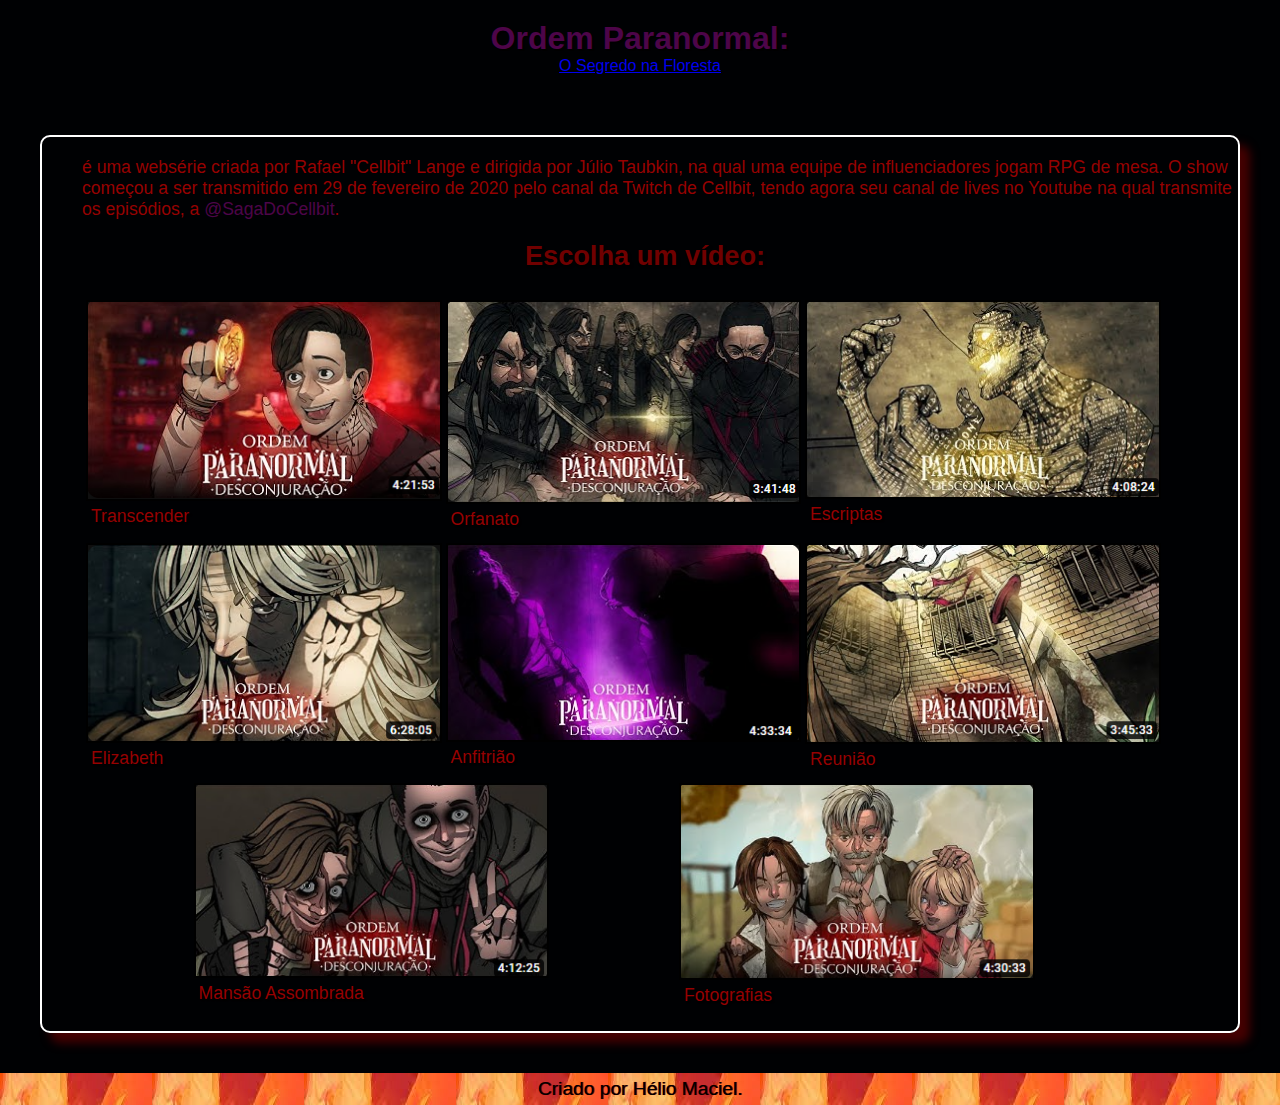
<file: index.html>
<!DOCTYPE html>
<html lang="pt-BR">
<head>
    <meta charset="UTF-8">
    <meta name="viewport" content="width=device-width, initial-scale=1.0">
    <link rel="stylesheet" href="style.css">
    <title>Vídeos de Ordem Paranormal</title>
</head>
<body>
    <header>
        <h1>Ordem Paranormal:</h1>
        <a href="O Segredo.html">O Segredo na Floresta</a>
    </header>
    <main>
        <section>
            <p>é uma websérie criada por Rafael "Cellbit" Lange e dirigida por Júlio Taubkin, na qual uma equipe de influenciadores jogam RPG de mesa. O show começou a ser transmitido em 29 de fevereiro de 2020 pelo canal da Twitch de Cellbit, tendo agora seu canal de lives no Youtube na qual transmite os episódios, a <a href="https://www.youtube.com/@SagaDoCellbit" target="_blank">@SagaDoCellbit</a>. </p>
            <h2>Escolha um vídeo:</h2>
            <div class="videos">
                <div class="coluna"><a href="Transcender.html"><img src="imagens/Vídeo 1.png" alt="Transcender"></a> <br> <p>Transcender</p></div>
                <div class="coluna"><a href="Orfanato.html"><img src="imagens/Vídeo 2.png" alt="Orfanato"></a> <br> <p>Orfanato</p></div>
                <div class="coluna"><a href="Escriptas.html"><img src="imagens/Vídeo 3.png" alt="Escriptas"></a> <br> <p>Escriptas</p></div>
                <div class="coluna"><a href="Elizabeth.html"><img src="imagens/Episódio 6.png" alt="Elizabeth"></a> <br> <p>Elizabeth</p></div>
                <div class="coluna"><a href="Anfitrião.html"><img src="imagens/Episódio 7.png" alt="Anfitrião"></a> <br> <p>Anfitrião</p></div>
                <div class="coluna"><a href="Reunião.html"><img src="imagens/Episódio 8.png" alt="Reunião"></a> <br> <p>Reunião</p></div>
                <div class="coluna2"><a href="Mansão Assombrada.html"><img src="imagens/Episódio 9.png" alt="Mansão Assombrada"></a> <br> <p>Mansão Assombrada</p></div>
                <div class="coluna2"><a href="Fotografias.html"><img src="imagens/Vídeo 10.png" alt="Fotografias"></a> <br> <p>Fotografias</p></div>
            </div>
        </section>
    </main>
    <footer>Criado por Hélio Maciel.</footer>
</body>
</html>
</file>
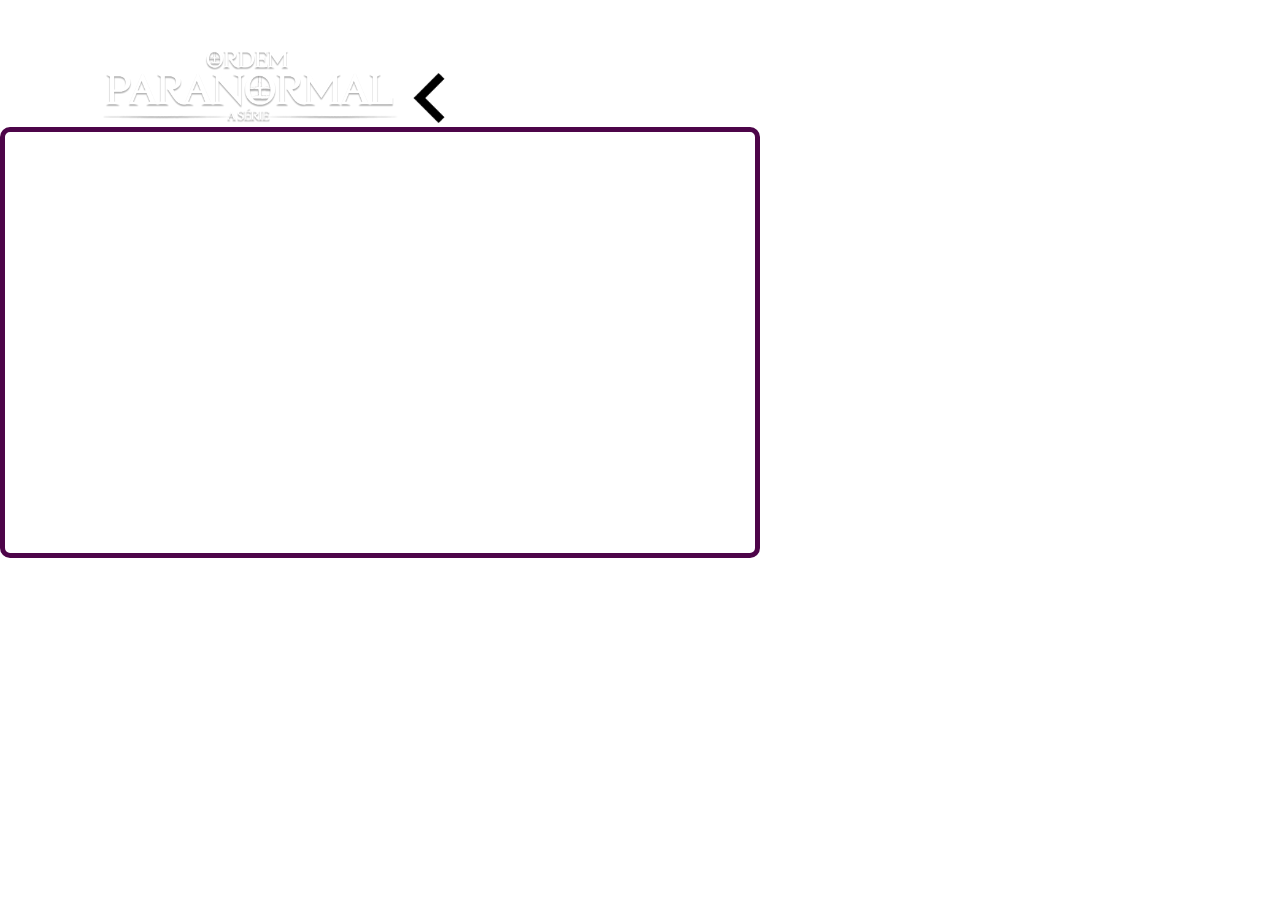
<file: Anfitrião.html>
<!DOCTYPE html>
<html lang="pt-BR">
<head>
    <meta charset="UTF-8">
    <meta name="viewport" content="width=device-width, initial-scale=1.0">
    <link rel="stylesheet" href="style1.css">
    <title>Episódio Anfitrião</title>
</head>
<body>
    <img class="Logo" src="imagens/Logo.png" alt="Ordem Paranormal" width="300px">
    <a href="index.html"><img src="imagens/botao-de-seta-para-a-esquerda-do-teclado.png" alt="voltar" width="50px"></a>
    <div class="container">
        <div class="iframe-wrapper"><iframe width="560" height="315" src="https://www.youtube.com/embed/Bi0KoBhpeCw" title="YouTube video player" frameborder="0" allow="accelerometer; autoplay; clipboard-write; encrypted-media; gyroscope; picture-in-picture; web-share" allowfullscreen></iframe></div>
    </div>
</body>
</html>
</file>
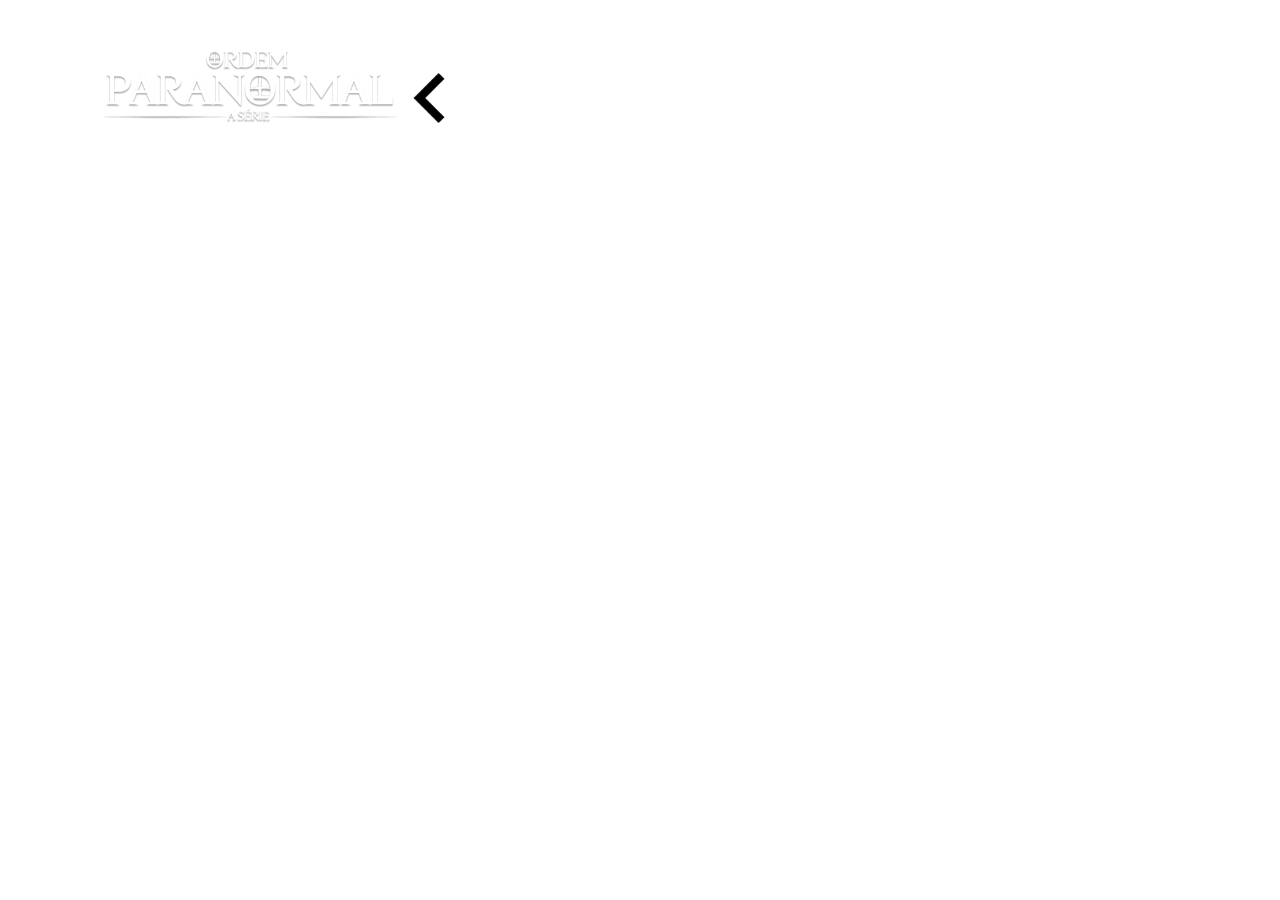
<file: base.html>
<!DOCTYPE html>
<html lang="pt-BR">
<head>
    <meta charset="UTF-8">
    <meta name="viewport" content="width=device-width, initial-scale=1.0">
    <link rel="stylesheet" href="style1.css">
    <title>Episódio</title>
</head>
<body>
    <img class="Logo" src="imagens/Logo.png" alt="Ordem Paranormal" width="300px">
    <a href="index.html"><img src="imagens/botao-de-seta-para-a-esquerda-do-teclado.png" alt="voltar" width="50px"></a>
</body>
</html>
</file>
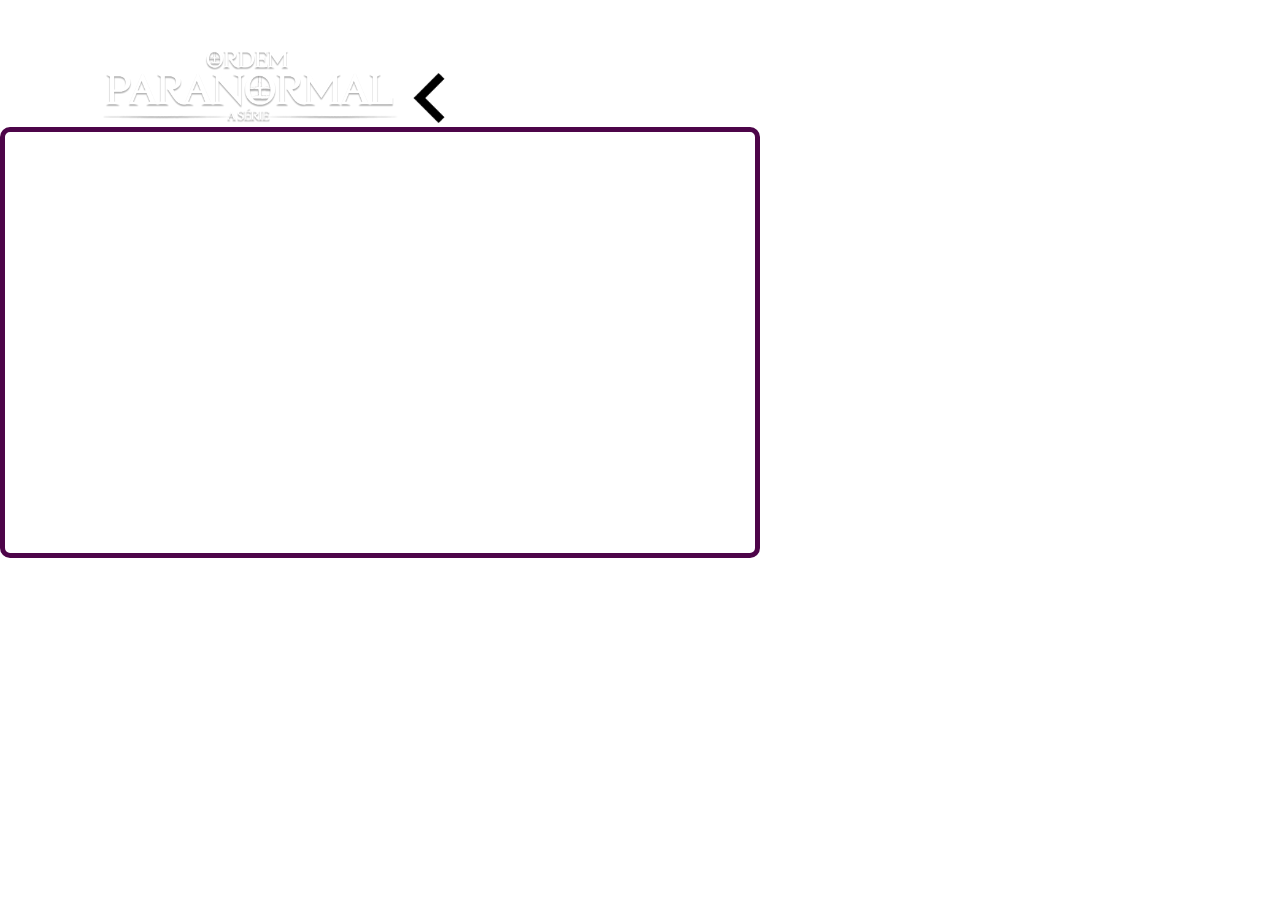
<file: Elizabeth.html>
<!DOCTYPE html>
<html lang="pt-BR">
<head>
    <meta charset="UTF-8">
    <meta name="viewport" content="width=device-width, initial-scale=1.0">
    <link rel="stylesheet" href="style1.css">
    <title>Episódio Elizabeth</title>
</head>
<body>
    <img class="Logo" src="imagens/Logo.png" alt="Ordem Paranormal" width="300px">
    <a href="index.html"><img src="imagens/botao-de-seta-para-a-esquerda-do-teclado.png" alt="voltar" width="50px"></a>
    <div class="container">
        <div class="iframe-wrapper"><iframe width="560" height="315" src="https://www.youtube.com/embed/LepK245_uUw" title="YouTube video player" frameborder="0" allow="accelerometer; autoplay; clipboard-write; encrypted-media; gyroscope; picture-in-picture; web-share" allowfullscreen></iframe></div>
    </div>
</body>
</html>
</file>
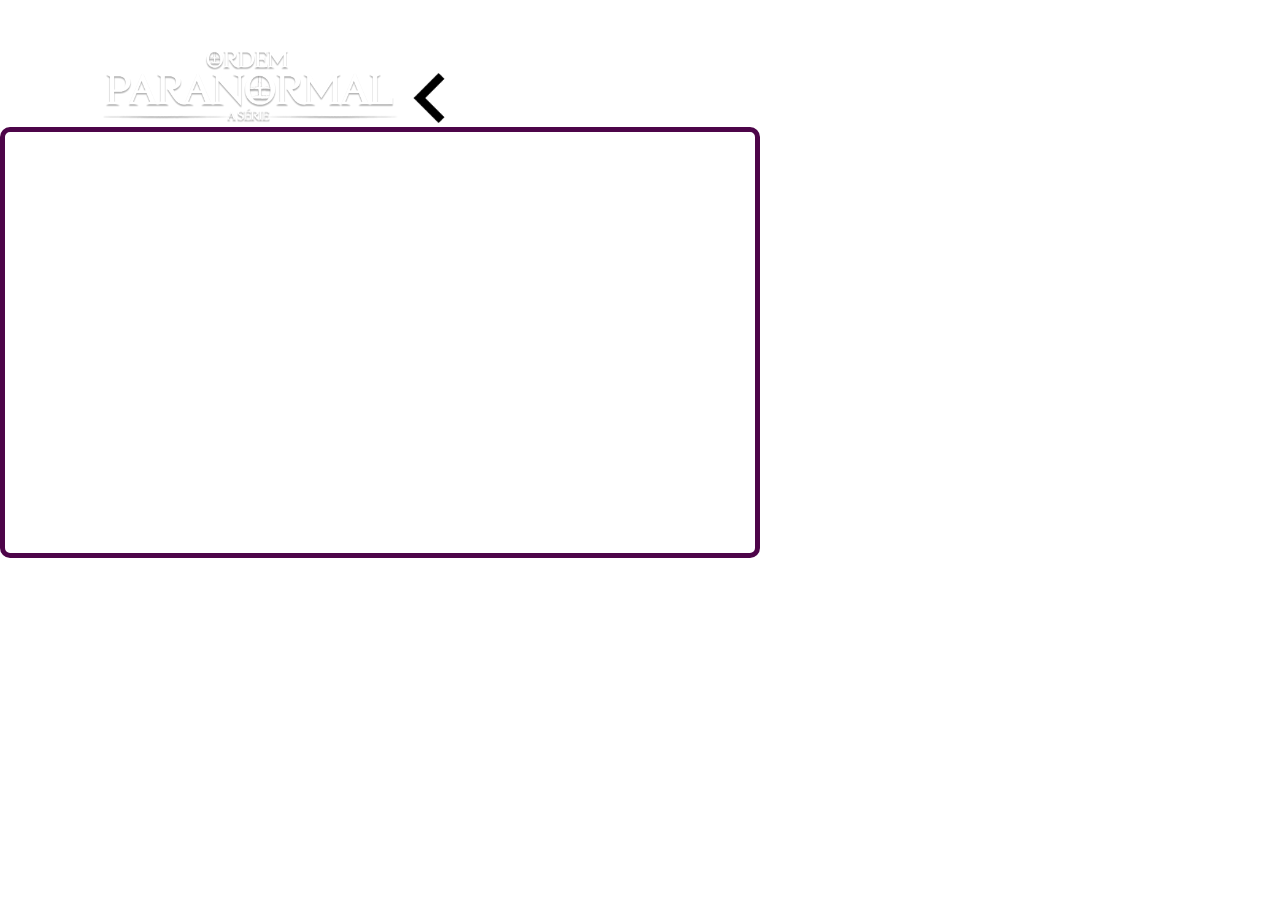
<file: Equipe Kelvin.html>
<!DOCTYPE html>
<html lang="pt-BR">
<head>
    <meta charset="UTF-8">
    <meta name="viewport" content="width=device-width, initial-scale=1.0">
    <link rel="stylesheet" href="style1.css">
    <title>Episódio 1</title>
</head>
<body>
    <img class="Logo" src="imagens/Logo.png" alt="Ordem Paranormal" width="300px">
    <a href="O Segredo.html"><img src="imagens/botao-de-seta-para-a-esquerda-do-teclado.png" alt="voltar" width="50px"></a>
    <div class="container">
        <div class="iframe-wrapper"><iframe width="560" height="315" src="https://www.youtube.com/embed/23z-tCHgMGI" title="YouTube video player" frameborder="0" allow="accelerometer; autoplay; clipboard-write; encrypted-media; gyroscope; picture-in-picture; web-share" allowfullscreen></iframe></div>
    </div>
</body>
</html>
</file>
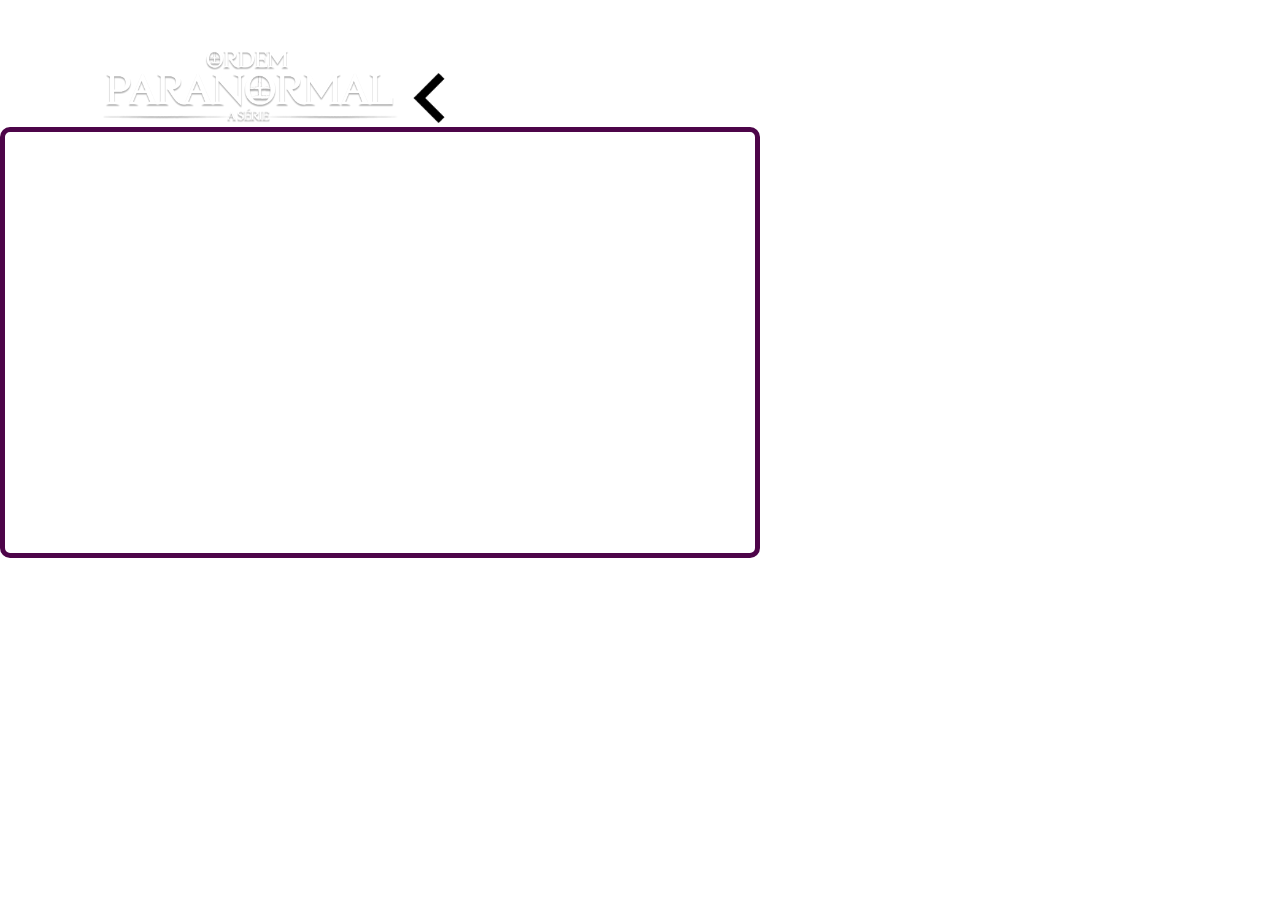
<file: Escriptas.html>
<!DOCTYPE html>
<html lang="pt-BR">
<head>
    <meta charset="UTF-8">
    <meta name="viewport" content="width=device-width, initial-scale=1.0">
    <link rel="stylesheet" href="style1.css">
    <title>Episódio Escriptas</title>
</head>
<body>
    <img class="Logo" src="imagens/Logo.png" alt="Ordem Paranormal" width="300px">
    <a href="index.html"><img src="imagens/botao-de-seta-para-a-esquerda-do-teclado.png" alt="voltar" width="50px"></a>
    <div class="container">
        <div class="iframe-wrapper"><iframe width="560" height="315" src="https://www.youtube.com/embed/3XoyEwGk_MA" title="YouTube video player" frameborder="0" allow="accelerometer; autoplay; clipboard-write; encrypted-media; gyroscope; picture-in-picture; web-share" allowfullscreen></iframe></div>
    </div>
</body>
</html>
</file>
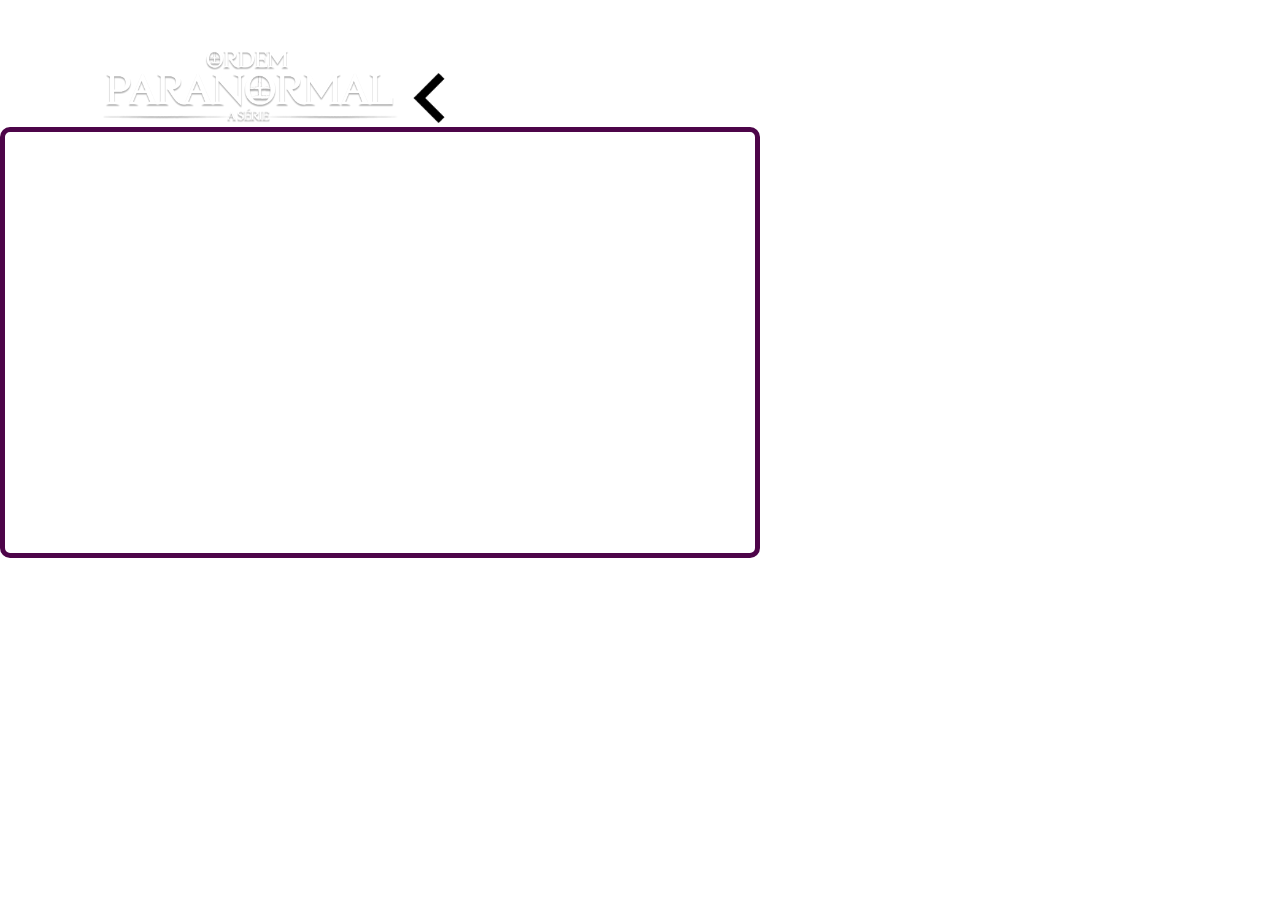
<file: Fotografias.html>
<!DOCTYPE html>
<html lang="pt-BR">
<head>
    <meta charset="UTF-8">
    <meta name="viewport" content="width=device-width, initial-scale=1.0">
    <link rel="stylesheet" href="style1.css">
    <title>Episódio Fotografias</title>
</head>
<body>
    <img class="Logo" src="imagens/Logo.png" alt="Ordem Paranormal" width="300px">
    <a href="index.html"><img src="imagens/botao-de-seta-para-a-esquerda-do-teclado.png" alt="voltar" width="50px"></a>
    <div class="container">
        <div class="iframe-wrapper"><iframe width="560" height="315" src="https://www.youtube.com/embed/epdl81SKm6o" title="YouTube video player" frameborder="0" allow="accelerometer; autoplay; clipboard-write; encrypted-media; gyroscope; picture-in-picture; web-share" allowfullscreen></iframe></div>
    </div>
</body>
</html>
</file>
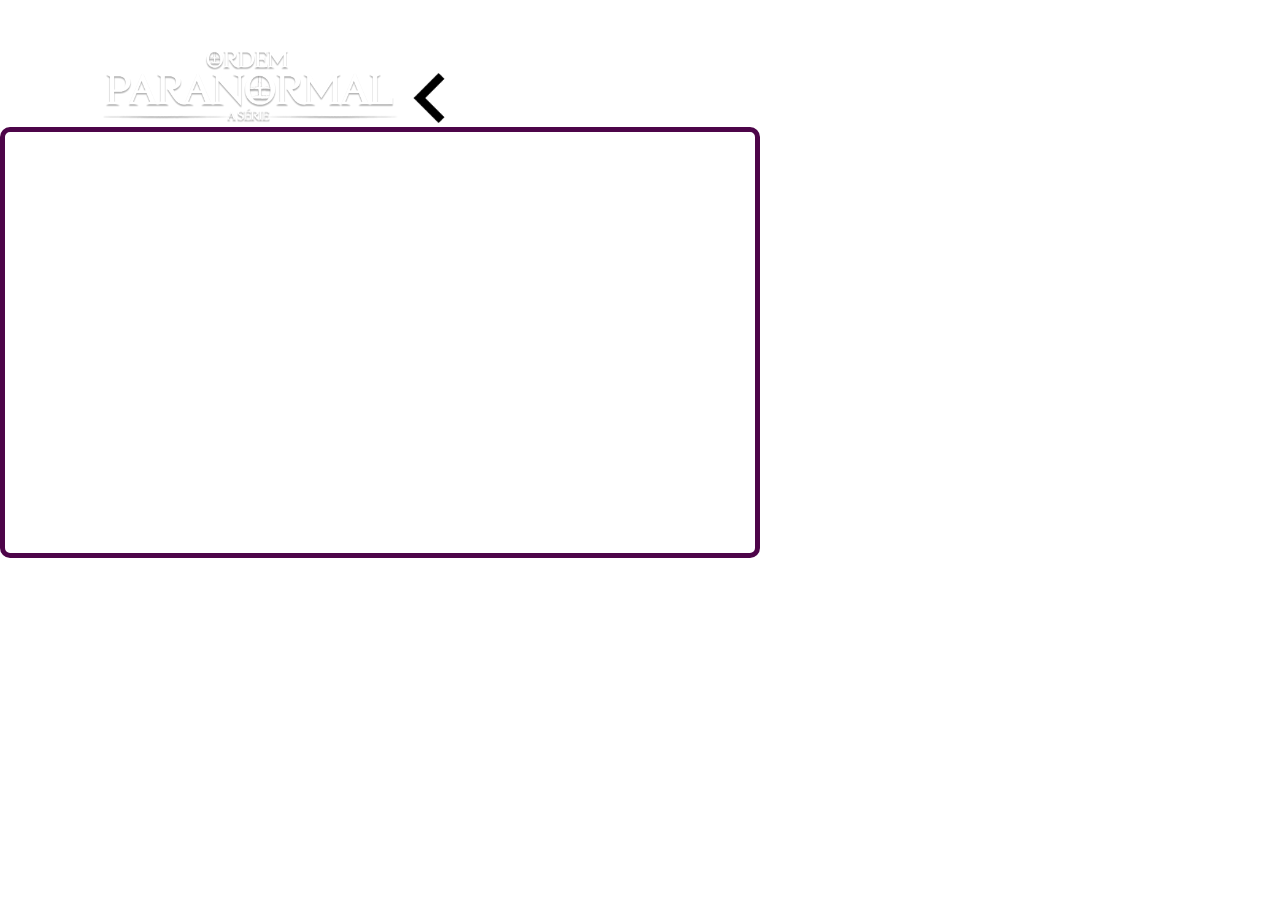
<file: Mansão Assombrada.html>
<!DOCTYPE html>
<html lang="pt-BR">
<head>
    <meta charset="UTF-8">
    <meta name="viewport" content="width=device-width, initial-scale=1.0">
    <link rel="stylesheet" href="style1.css">
    <title>Episódio Mansão Assombrada</title>
</head>
<body>
    <img class="Logo" src="imagens/Logo.png" alt="Ordem Paranormal" width="300px">
    <a href="index.html"><img src="imagens/botao-de-seta-para-a-esquerda-do-teclado.png" alt="voltar" width="50px"></a>
    <div class="container">
        <div class="iframe-wrapper"><iframe width="560" height="315" src="https://www.youtube.com/embed/N0jF0svrc7w" title="YouTube video player" frameborder="0" allow="accelerometer; autoplay; clipboard-write; encrypted-media; gyroscope; picture-in-picture; web-share" allowfullscreen></iframe></div>
    </div>
</body>
</html>
</file>
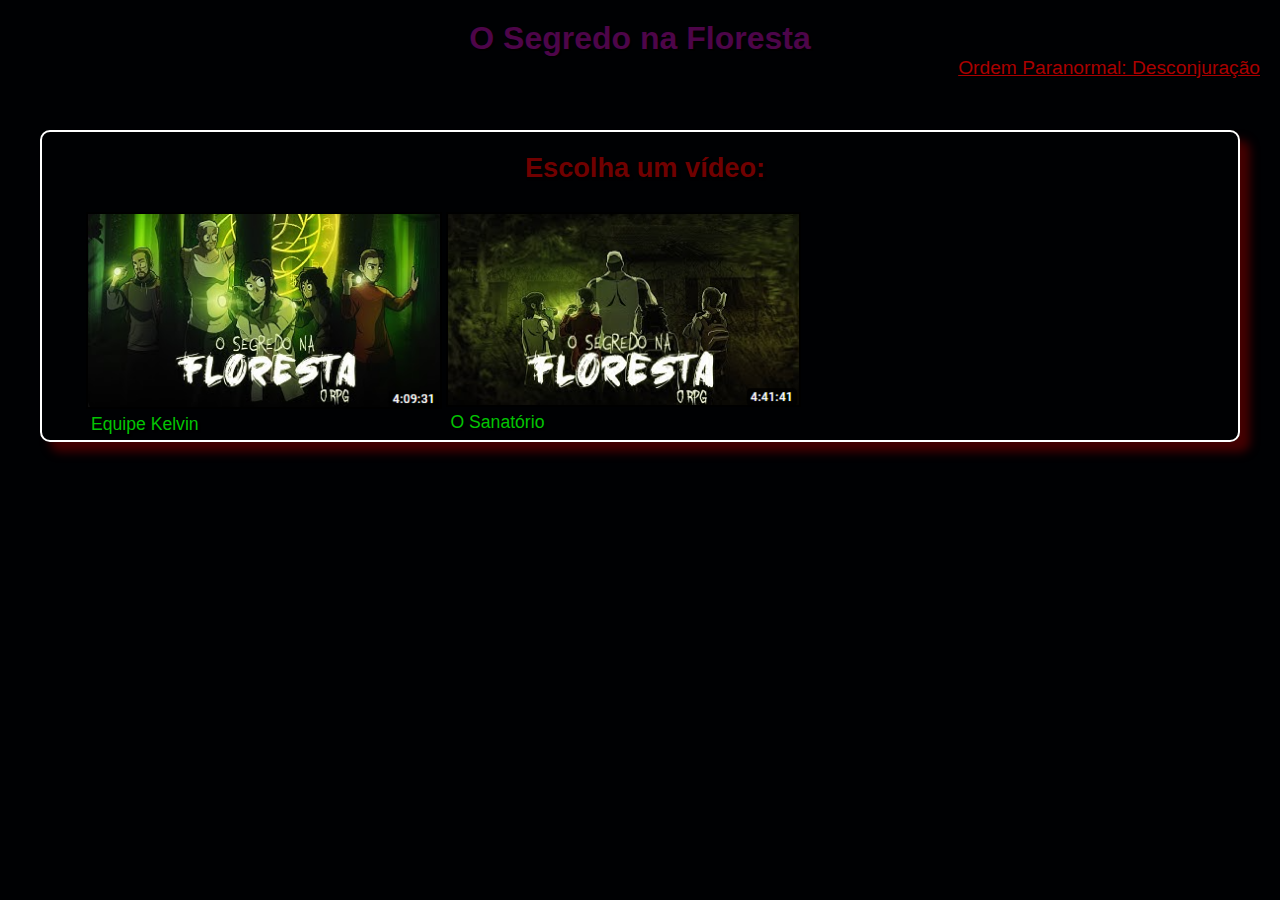
<file: O Segredo.html>
<!DOCTYPE html>
<html lang="en">
<head>
    <meta charset="UTF-8">
    <meta name="viewport" content="width=device-width, initial-scale=1.0">
    <link rel="stylesheet" href="style2.css">
    <title>O Segredo</title>
</head>
<body>
    <header>
        <h1>O Segredo na Floresta</h1>
        <a href="index.html">Ordem Paranormal: Desconjuração</a>
    </header>
    <main>
        <section>
            <h2>Escolha um vídeo:</h2>
            <div class="videos">
                <div class="coluna"><a href="Equipe Kelvin.html"><img src="imagens/Ep 1.png" alt="Equipe Kelvin"></a> <br> <p>Equipe Kelvin</p></div>
                <div class="coluna"><a href="Sanatório.html"><img src="imagens/Ep 2.png" alt="O Sanatório"></a> <br> <p>O Sanatório</p></div>
            </div>
        </section>
    </main>
    
</body>
</html>
</file>
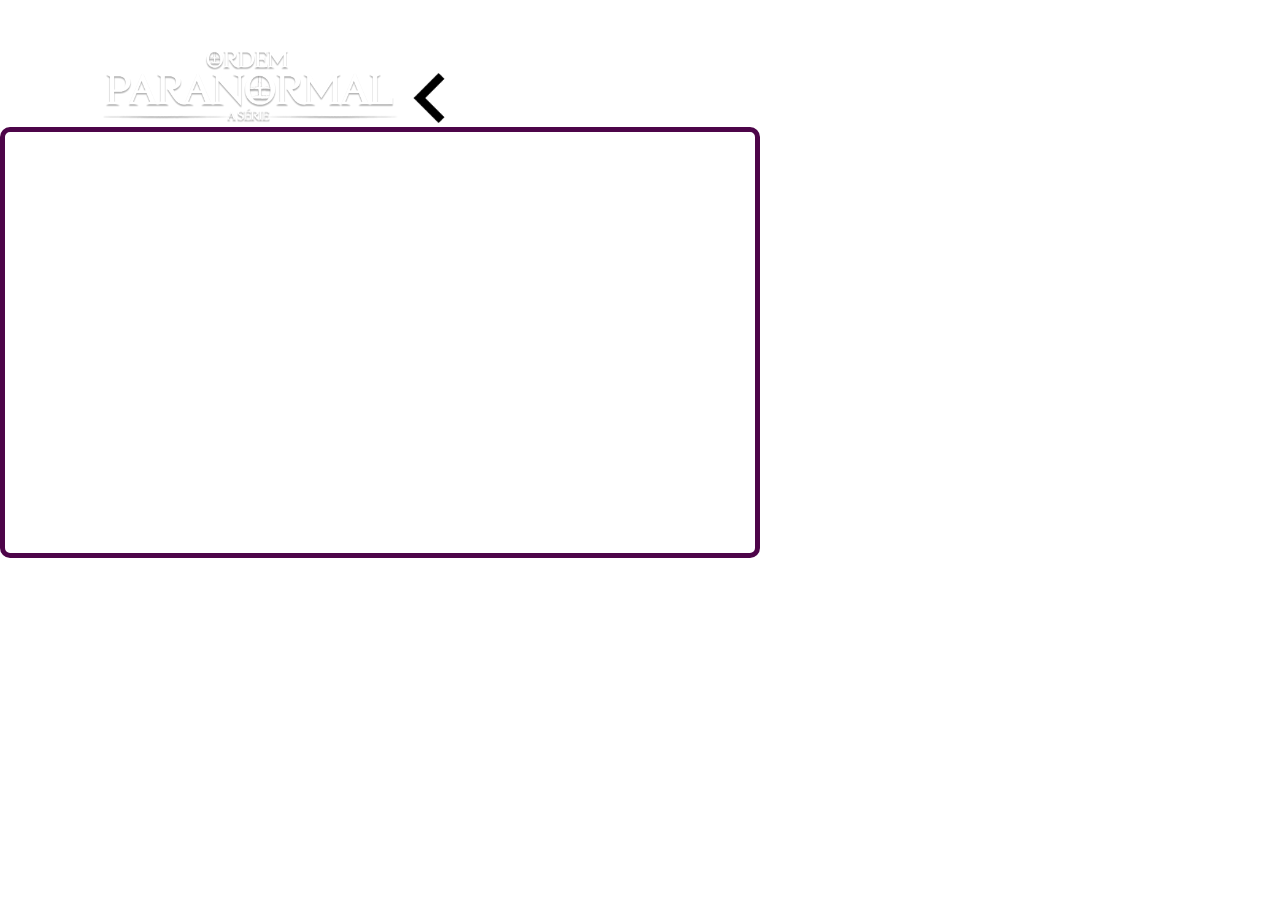
<file: Orfanato.html>
<!DOCTYPE html>
<html lang="pt-BR">
<head>
    <meta charset="UTF-8">
    <meta name="viewport" content="width=device-width, initial-scale=1.0">
    <link rel="stylesheet" href="style1.css">
    <title>Episódio Orfanato</title>
</head>
<body>
    <img class="Logo" src="imagens/Logo.png" alt="Ordem Paranormal" width="300px">
    <a href="index.html"><img src="imagens/botao-de-seta-para-a-esquerda-do-teclado.png" alt="voltar" width="50px"></a>
    <div class="container">
        <div class="iframe-wrapper"><iframe width="560" height="315" src="https://www.youtube.com/embed/sn4B_3KyzYw" title="YouTube video player" frameborder="0" allow="accelerometer; autoplay; clipboard-write; encrypted-media; gyroscope; picture-in-picture; web-share" allowfullscreen></iframe></div>
    </div>
</body>
</html>
</file>
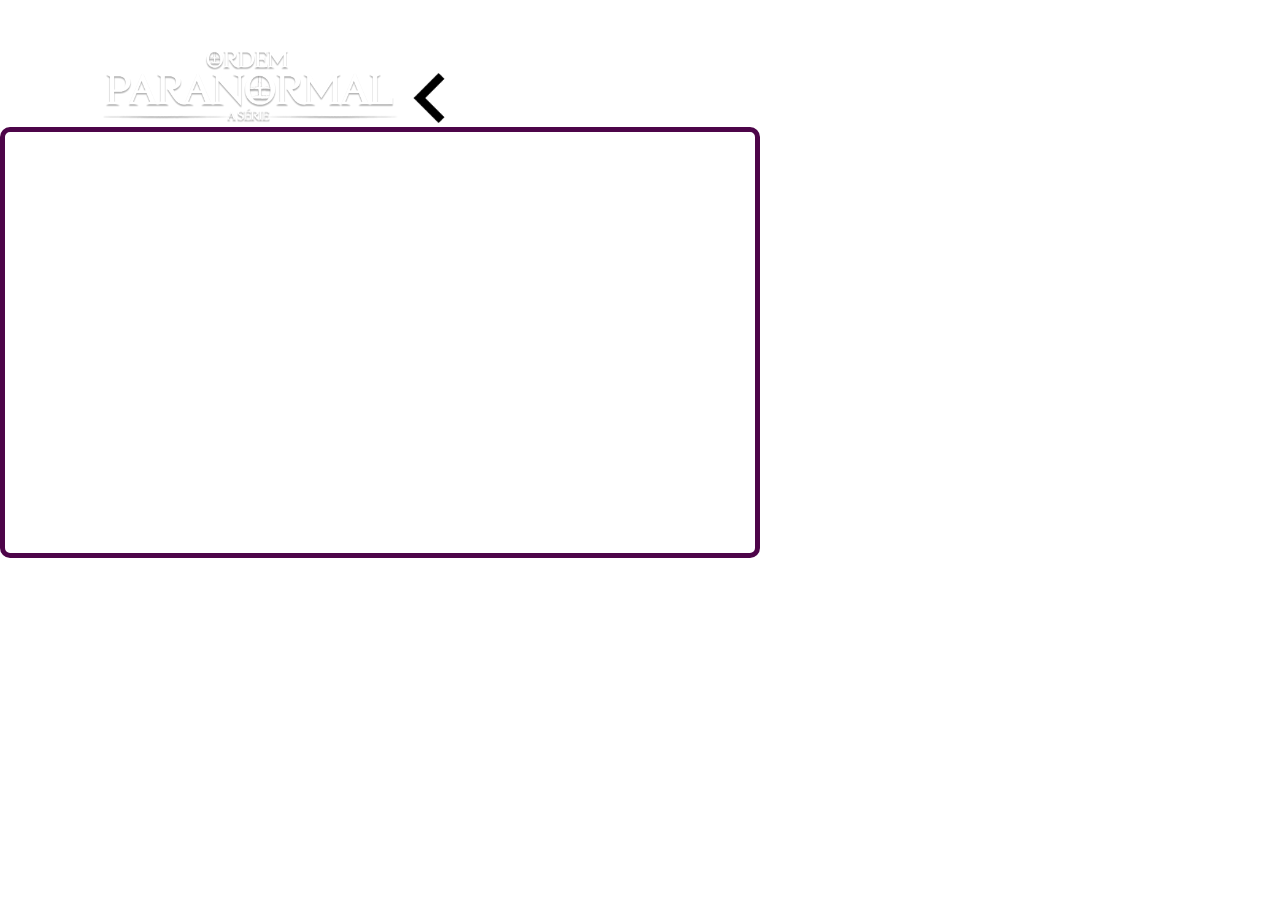
<file: Reunião.html>
<!DOCTYPE html>
<html lang="pt-BR">
<head>
    <meta charset="UTF-8">
    <meta name="viewport" content="width=device-width, initial-scale=1.0">
    <link rel="stylesheet" href="style1.css">
    <title>Episódio Reunião</title>
</head>
<body>
    <img class="Logo" src="imagens/Logo.png" alt="Ordem Paranormal" width="300px">
    <a href="index.html"><img src="imagens/botao-de-seta-para-a-esquerda-do-teclado.png" alt="voltar" width="50px"></a>
    <div class="container">
        <div class="iframe-wrapper"><iframe width="560" height="315" src="https://www.youtube.com/embed/mrJvp64_tL4" title="YouTube video player" frameborder="0" allow="accelerometer; autoplay; clipboard-write; encrypted-media; gyroscope; picture-in-picture; web-share" allowfullscreen></iframe></div>
    </div>
</body>
</html>
</file>
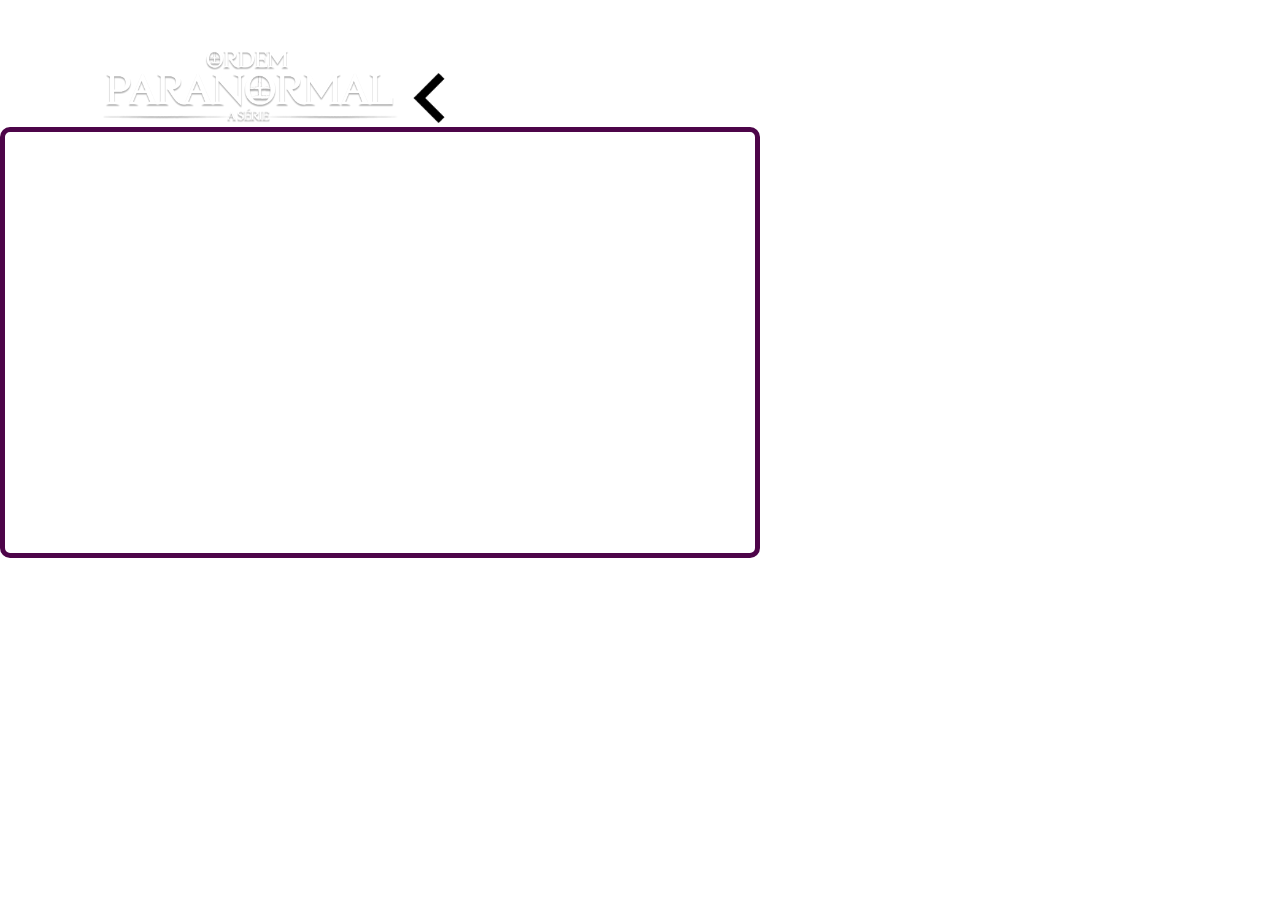
<file: Sanatório.html>
<!DOCTYPE html>
<html lang="pt-BR">
<head>
    <meta charset="UTF-8">
    <meta name="viewport" content="width=device-width, initial-scale=1.0">
    <link rel="stylesheet" href="style1.css">
    <title>Episódio 1</title>
</head>
<body>
    <img class="Logo" src="imagens/Logo.png" alt="Ordem Paranormal" width="300px">
    <a href="O Segredo.html"><img src="imagens/botao-de-seta-para-a-esquerda-do-teclado.png" alt="voltar" width="50px"></a>
    <div class="container">
        <div class="iframe-wrapper"><iframe width="560" height="315" src="https://www.youtube.com/embed/sq37bBDs8vk" title="YouTube video player" frameborder="0" allow="accelerometer; autoplay; clipboard-write; encrypted-media; gyroscope; picture-in-picture; web-share" allowfullscreen></iframe></div>
    </div>
</body>
</html>
</file>
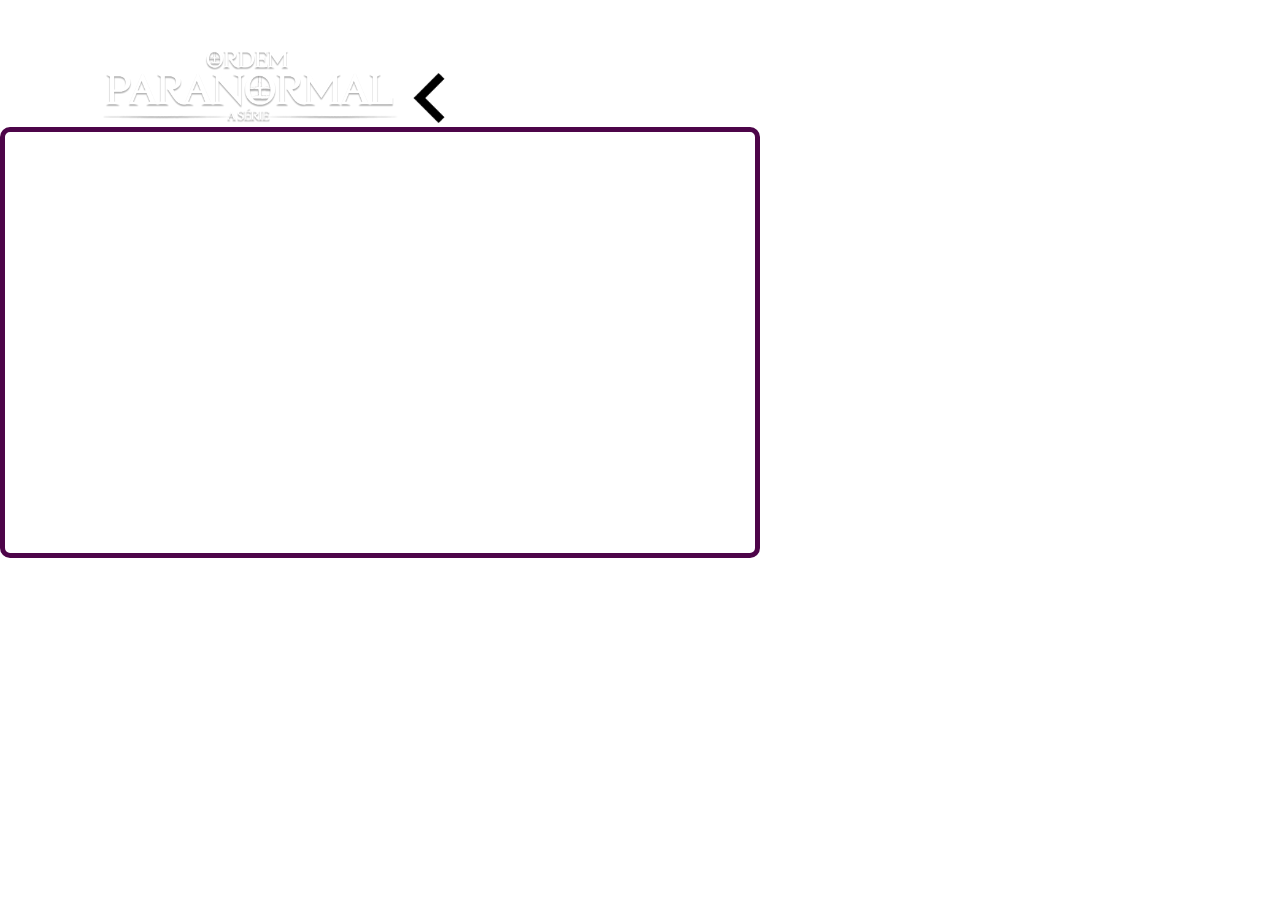
<file: Transcender.html>
<!DOCTYPE html>
<html lang="pt-BR">
<head>
    <meta charset="UTF-8">
    <meta name="viewport" content="width=device-width, initial-scale=1.0">
    <link rel="stylesheet" href="style1.css">
    <title>Episódio Transcender</title>
</head>
<body>
    <img class="Logo" src="imagens/Logo.png" alt="Ordem Paranormal" width="300px">
    <a href="index.html"><img src="imagens/botao-de-seta-para-a-esquerda-do-teclado.png" alt="voltar" width="50px"></a>
    <div class="container">
        <div class="iframe-wrapper"><iframe width="560" height="315" src="https://www.youtube.com/embed/NDq5ETNosdA" title="YouTube video player" frameborder="0" allow="accelerometer; autoplay; clipboard-write; encrypted-media; gyroscope; picture-in-picture; web-share" allowfullscreen></iframe></div>
</body>
</html>
</file>
<file: style.css>
* {
    margin: 0px;
    padding: 0px;
}

:root {
    font-family: Arial, Helvetica, sans-serif;
    --cor1: #000103;
    --cor2: #700000;
    --cor3: #ffffff;
}

body {
    background-color: var(--cor1);
    min-height: 100vh;
    margin: 0px;
}

header {
    text-align: center;
    padding: 20px;
    background-image: url(https://e0.pxfuel.com/wallpapers/716/246/desktop-wallpaper-o-segredo-na-floresta-ordem-paranormal.jpg);
    background-size: cover;
    background-position: center;
    min-height: 50px;
}

header h1 {
    color: #4d0549;
    text-shadow: 2px 2px black;
}

section {
    margin: 40px;
    background-image: url(https://preview.redd.it/rxg4j4e1spc51.png?width=1919&format=png&auto=webp&s=d575083000227415f723bc8213c75c0885c8c44b);
    background-size: cover;
    background-position: center;
    border-radius: 10px;
    border: 2px solid white;
    box-shadow: 10px 10px 10px #7000009a;
    position: relative;
}

section p {
    padding-top: 20px;
    padding-left: 40px;
    font-size: 1.1em;
    color: #960101;
}

section a {
    text-decoration: none;
    color: #4d0549;
}

section h2 {
    margin: 20px;
    text-indent: 10px;
    text-align: center;
    font-size: 1.7em;
    text-shadow: 2px 2px 2px black;
    color: #700000;
}

.coluna {
    flex: 25%;
    max-width: 31.5%;
    padding: 0 4px;
}

.coluna2 {
    flex: 25%;
    max-width: 31.5%;
    padding-right: 2%;
    padding-left: 10%;
    margin-bottom: 20px;
}
  
.coluna2 img {
    margin-top: 8px;
    vertical-align: middle;
    width: 100%;
}

.coluna img {
    margin-top: 8px;
    vertical-align: middle;
    width: 100%;
}

.coluna img, .coluna2 img {
    border: 2px solid black;
}

.videos {
    display: flex;
    flex-wrap: wrap;
    padding: 0 40px;
}

.videos p {
    padding: 5px;
    text-shadow: 2px 2px 1px black;
}

@media screen and (max-width: 780px) {
    header h1 {
        color: #2b0129;
        text-shadow: none;
    }

    section p {
        color: white;
    }

    section a {
        color: white;
        text-decoration: underline;
    }
}

@media screen and (max-width: 470px) {
    .coluna {
        flex: 25%;
        max-width: 50%;
        padding-right: 2%;
        padding-left: 4%;
        margin-bottom: 20px;
    }

    .coluna2 {
        flex: 25%;
        max-width: 50%;
        padding-right: 2%;
        padding-left: 4%;
        margin-bottom: 20px;
    }


}

footer {
    font-size: 1.2em;
    text-shadow: 1px 0px #700000;
    padding: 5px;
    text-align: center;
    background: url([data-uri]);
}
</file>
<file: style1.css>
* {
    margin: 0px;
    padding: 0px;
}

:root {
        font-family: Arial, Helvetica, sans-serif;
        --cor1: #000103;
        --cor2: #700000;
        --cor3: #ffffff;
}

body {
    background-image: url(https://pbs.twimg.com/media/EbkQmyTXkAA9JZV?format=jpg&name=large);
    background-position: 75% 10%;
}

.Logo {  
    margin-top: 5vh;
    margin-left: 100px;
}

.iframe-wrapper {
    position: relative;
    padding-top: 56.25%
}

iframe {
    width: 100%;
    height: 100%;
    left: 50;
    top: 0;
    border: 5px solid #4d0549;
    border-radius: 10px;
    position: absolute;
}

.container {
    max-width: 750px;
}
</file>
<file: style2.css>
* {
    margin: 0px;
    padding: 0px;
}

:root {
    font-family: Arial, Helvetica, sans-serif;
    --cor1: #000103;
    --cor2: #700000;
    --cor3: #ffffff;
}

body {
    background-color: var(--cor1);
    min-height: 100vh;
    margin: 0px;
}

header {
    text-align: center;
    padding: 20px;
    background-image: url(https://e0.pxfuel.com/wallpapers/716/246/desktop-wallpaper-o-segredo-na-floresta-ordem-paranormal.jpg);
    background-size: cover;
    background-position: center;
    min-height: 50px;
}

header h1 {
    color: #4d0549;
    text-shadow: 2px 2px black;
}

header a {
        color: #aa0000;
        text-decoration: underline;
        text-shadow: 1px 1px 0px black;
        float: right;
        font-size: 1.2em;
}

section {
    margin: 40px;
    background-image: url(https://preview.redd.it/rxg4j4e1spc51.png?width=1919&format=png&auto=webp&s=d575083000227415f723bc8213c75c0885c8c44b);
    background-size: cover;
    background-position: center;
    border-radius: 10px;
    border: 2px solid white;
    box-shadow: 10px 10px 10px #7000009a;
    position: relative;
}

section p {
    padding-top: 20px;
    padding-left: 40px;
    font-size: 1.1em;
    color: rgb(3, 196, 3);
}

section h2 {
    margin: 20px;
    text-indent: 10px;
    text-align: center;
    font-size: 1.7em;
    text-shadow: 2px 2px 2px black;
    color: #700000;
}

.coluna {
    flex: 25%;
    max-width: 31.5%;
    padding: 0 4px;
}
  
.coluna2 img {
    margin-top: 8px;
    vertical-align: middle;
    width: 100%;
}

.coluna img {
    margin-top: 8px;
    vertical-align: middle;
    width: 100%;
}

.coluna img {
    border: 2px solid black;
}

.videos {
    display: flex;
    flex-wrap: wrap;
    padding: 0 40px;
}

.videos p {
    padding: 5px;
    text-shadow: 2px 2px 1px black;
}

@media screen and (max-width: 780px) {
    header h1 {
        color: #2b0129;
        text-shadow: none;
    }

    section p {
        color: white;
    }

    section a {
        color: white;
        text-decoration: underline;
    }
}

@media screen and (max-width: 470px) {
    .coluna {
        flex: 25%;
        max-width: 50%;
        padding-right: 2%;
        padding-left: 4%;
        margin-bottom: 20px;
    }

    .coluna2 {
        flex: 25%;
        max-width: 50%;
        padding-right: 2%;
        padding-left: 4%;
        margin-bottom: 20px;
    }


}

footer {
    font-size: 1.2em;
    text-shadow: 1px 0px #700000;
    padding: 5px;
    text-align: center;
    background: url([data-uri]);
}
</file>
